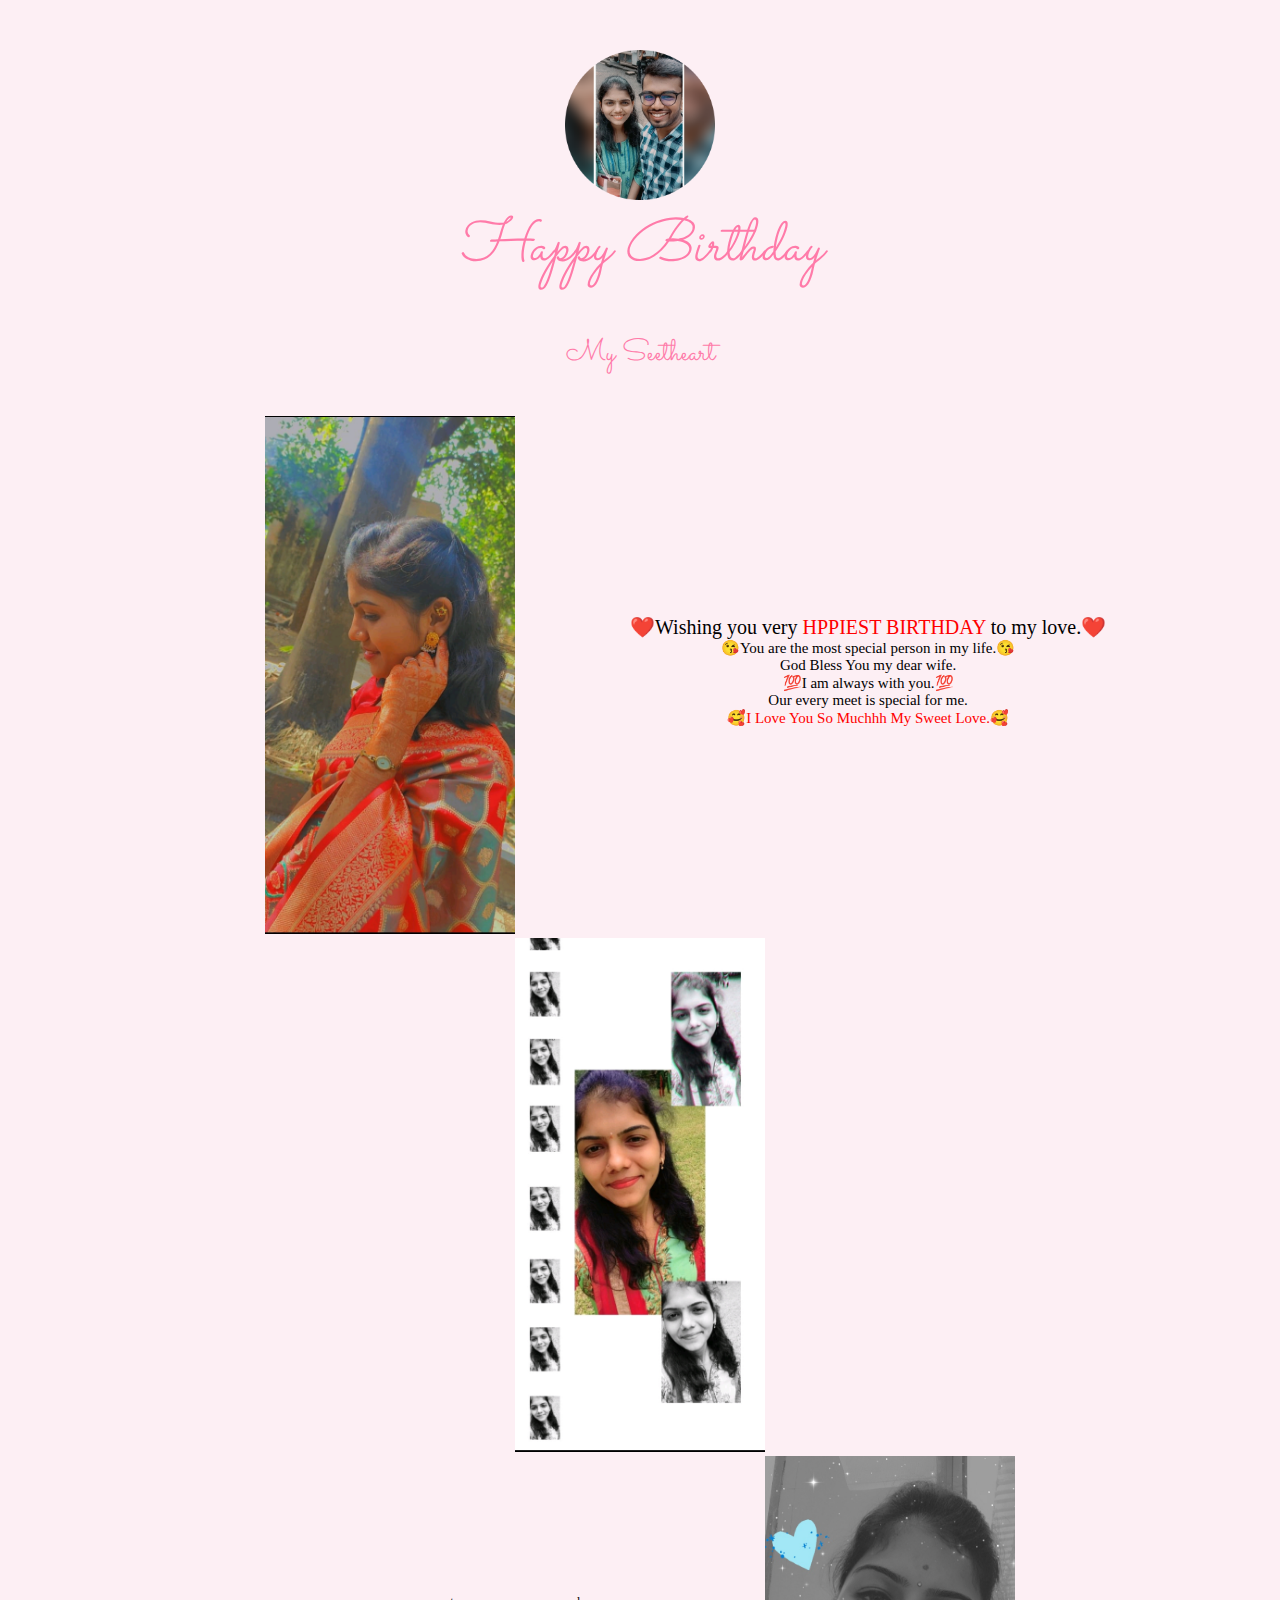
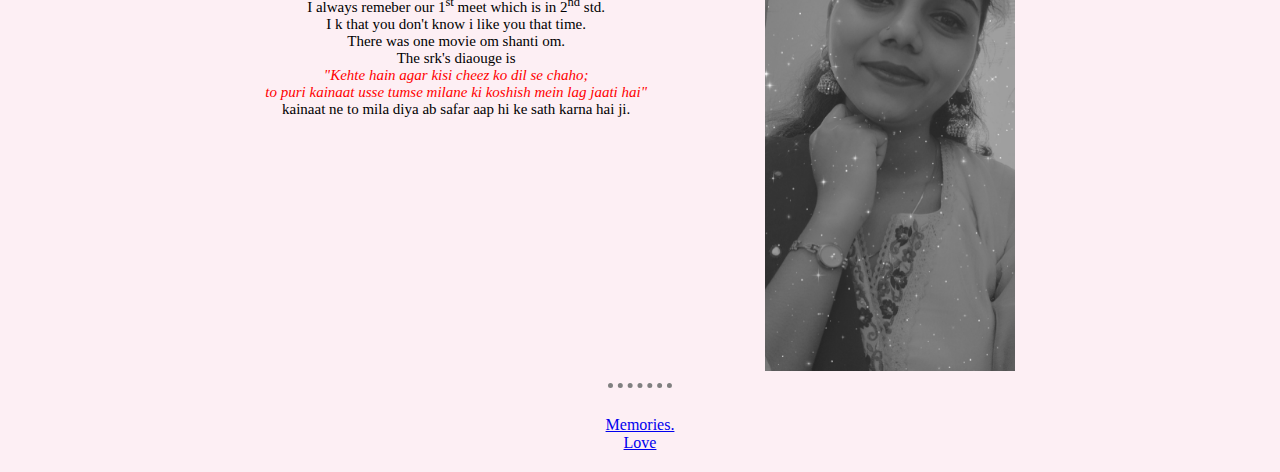
<file: index.html>
<!DOCTYPE html>
<html lang="en" dir="ltr">
  <head>
    <meta charset="utf-8">
    <title>Sneha❤Jay</title>
    <link rel="stylesheet" href="css/style.css">
    <link rel="icon" href="favicon.ico">
    <link rel="preconnect" href="https://fonts.googleapis.com">
<link rel="preconnect" href="https://fonts.gstatic.com" crossorigin>
<link href="https://fonts.googleapis.com/css2?family=Sacramento&display=swap" rel="stylesheet">
  </head>
  <body>
    <div class="first">
      <img class="pic" src="images/pic.png" width="150px" alt="pic">
      <h1 class="h1">Happy Birthday</h1>
      <p class="p">My Seetheart</p>
    </div>
    <div class="second">
       <img class="pic1" src="images/pic1.jpg" width="250px" alt="pic1">
          <p class="para1"><span class="p1">❤️Wishing you very <span class="b" >HPPIEST BIRTHDAY</span> to my love.❤️</span><br> 😘You are the most special person in my life.😘<br>God Bless You my dear wife.
            <br> 💯I am always with you.💯<br> Our every meet is special for me.<br> <span class="b1">🥰I Love You So Muchhh My Sweet Love.🥰</span>

          </p>
    </div>
    <div class="third">
      <img class="pic2" src="images/pic2.jpg" width="250px" alt="pic2">
    </div>
    <div class="fourth">
      <img class="pic3" src="images/pic3.jpg" width="250px" alt="pic3">
      <p class="para3">I always remeber our 1<sup>st</sup> meet which is in 2<sup>nd</sup> std.<br> I k that you don't know i like you that time.<br> There was one movie om shanti om.<br> The srk's diaouge is<br>
    <span class="p2">"Kehte hain agar kisi cheez ko dil se chaho;
    <br /> to puri kainaat usse tumse milane ki koshish mein lag jaati hai"</span><br> kainaat ne to mila diya
  ab safar aap hi ke sath karna hai ji.</p>
    </div>
    <hr>
    <div class="fifth">
      <a href="memories.html" target="_blank">Memories.</a><br>
      <a href="Love.html" target="_blank">Love</a>
    </div>
  </body>
</html>
</file>
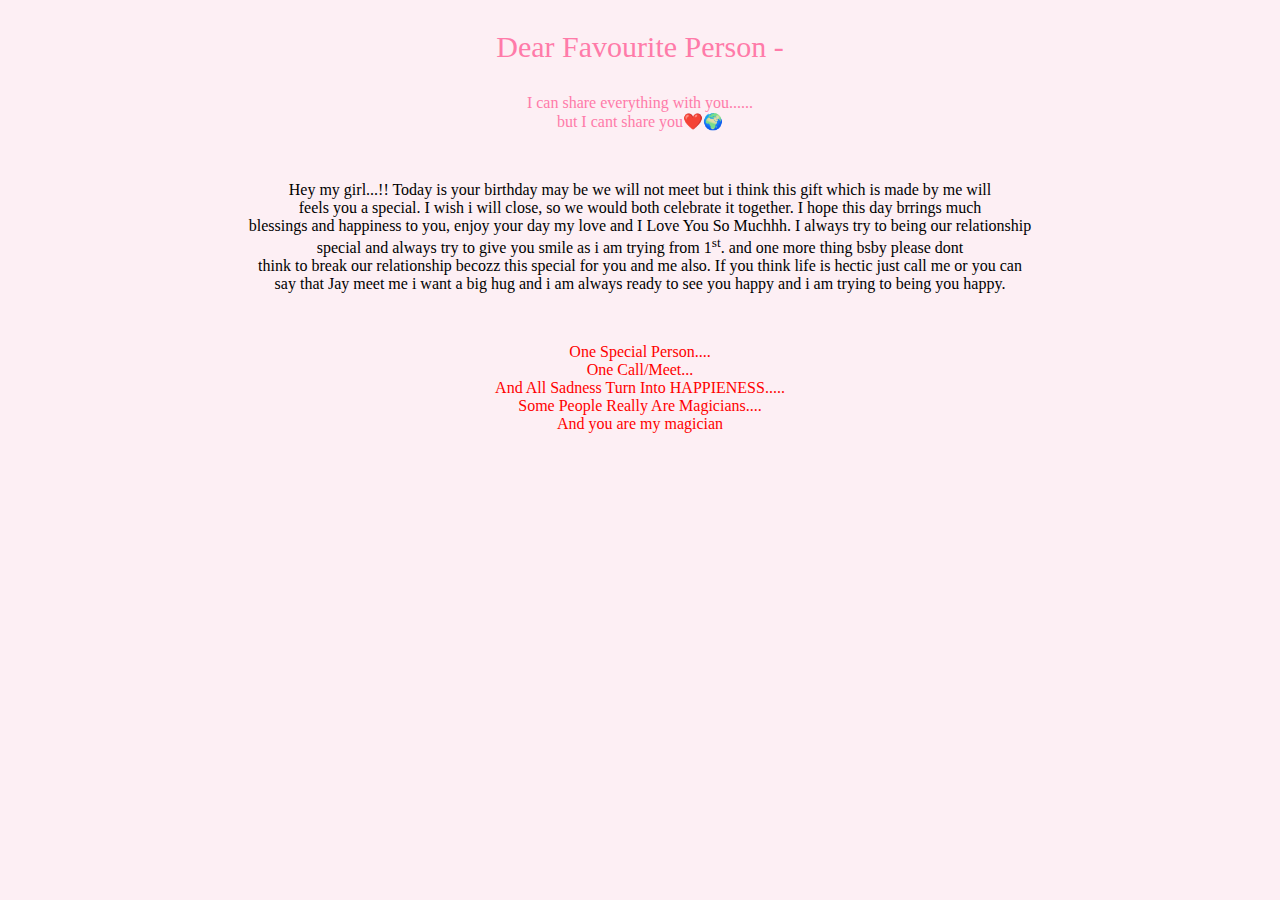
<file: Love.html>
<!DOCTYPE html>
<html lang="en" dir="ltr">
  <head>
    <meta charset="utf-8">
    <title>Love</title>
        <link rel="stylesheet" href="css/style.css">
        <link rel="icon" href="favicon.ico">
        <link rel="preconnect" href="https://fonts.googleapis.com">
  </head>
  <body>
    <div class="love">
      <p class="l1">Dear Favourite Person -<br><p class="l2">I can share everything with you......<br>   but I cant share you❤️🌍</p></p>
      <br>
      <p class="l3">Hey my girl...!! Today is your birthday may be we will not meet but i think this gift which is made by me will<br>
      feels you a special. I wish i will close, so we would both celebrate it together. I hope this day brrings much <br>
    blessings and happiness to you, enjoy your day my love and I Love You So Muchhh. I always try to being our relationship <br>
  special and always try to give you smile as i am trying from 1<sup>st</sup>. and one more thing bsby please dont <br>
think to break our relationship becozz this special for you and me also. If you think life is hectic just call me or you can <br>
say that Jay meet me i want a big hug and i am always ready to see you happy and i am trying to being you happy.</p>
<br>
<p class="l4">One Special Person....<br>One Call/Meet...<br>And All Sadness Turn Into HAPPIENESS.....<br>Some People Really Are Magicians....<br>And you are my magician </p>
    </div>
  </body>
</html>
</file>
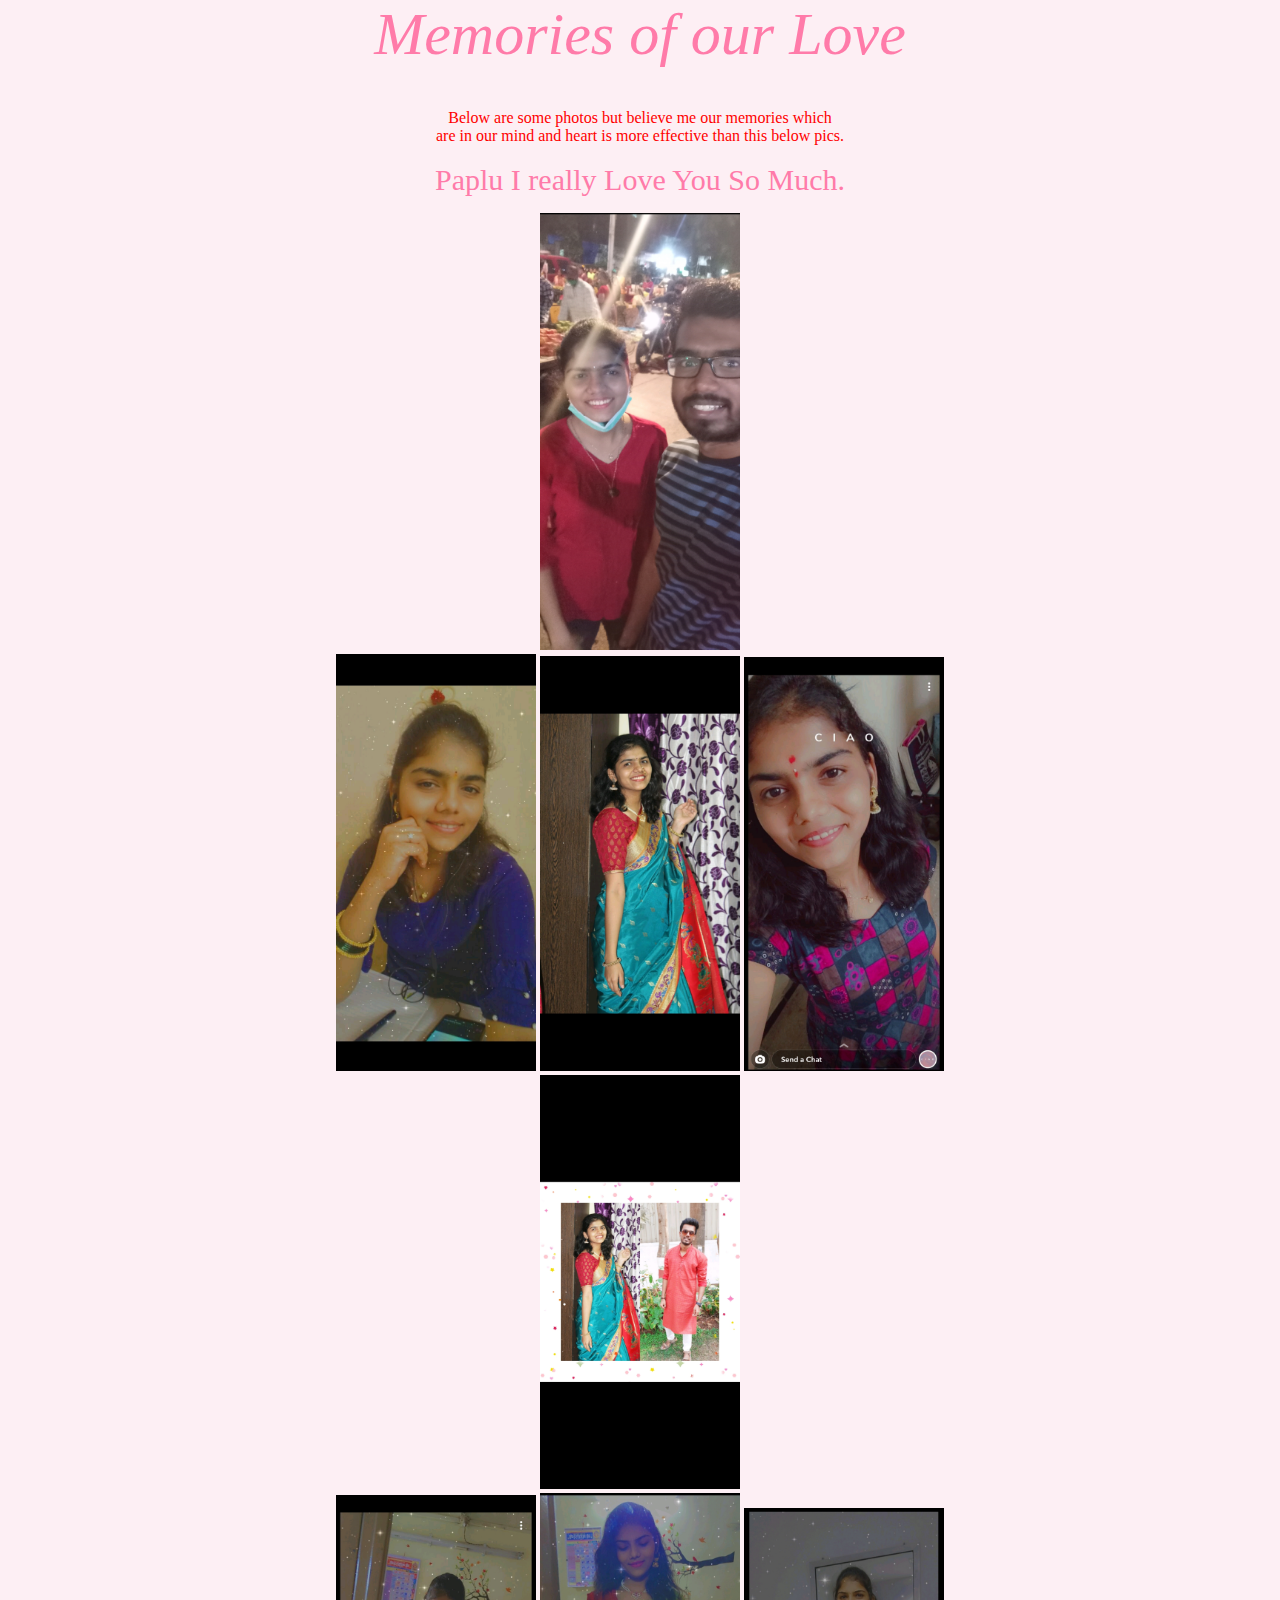
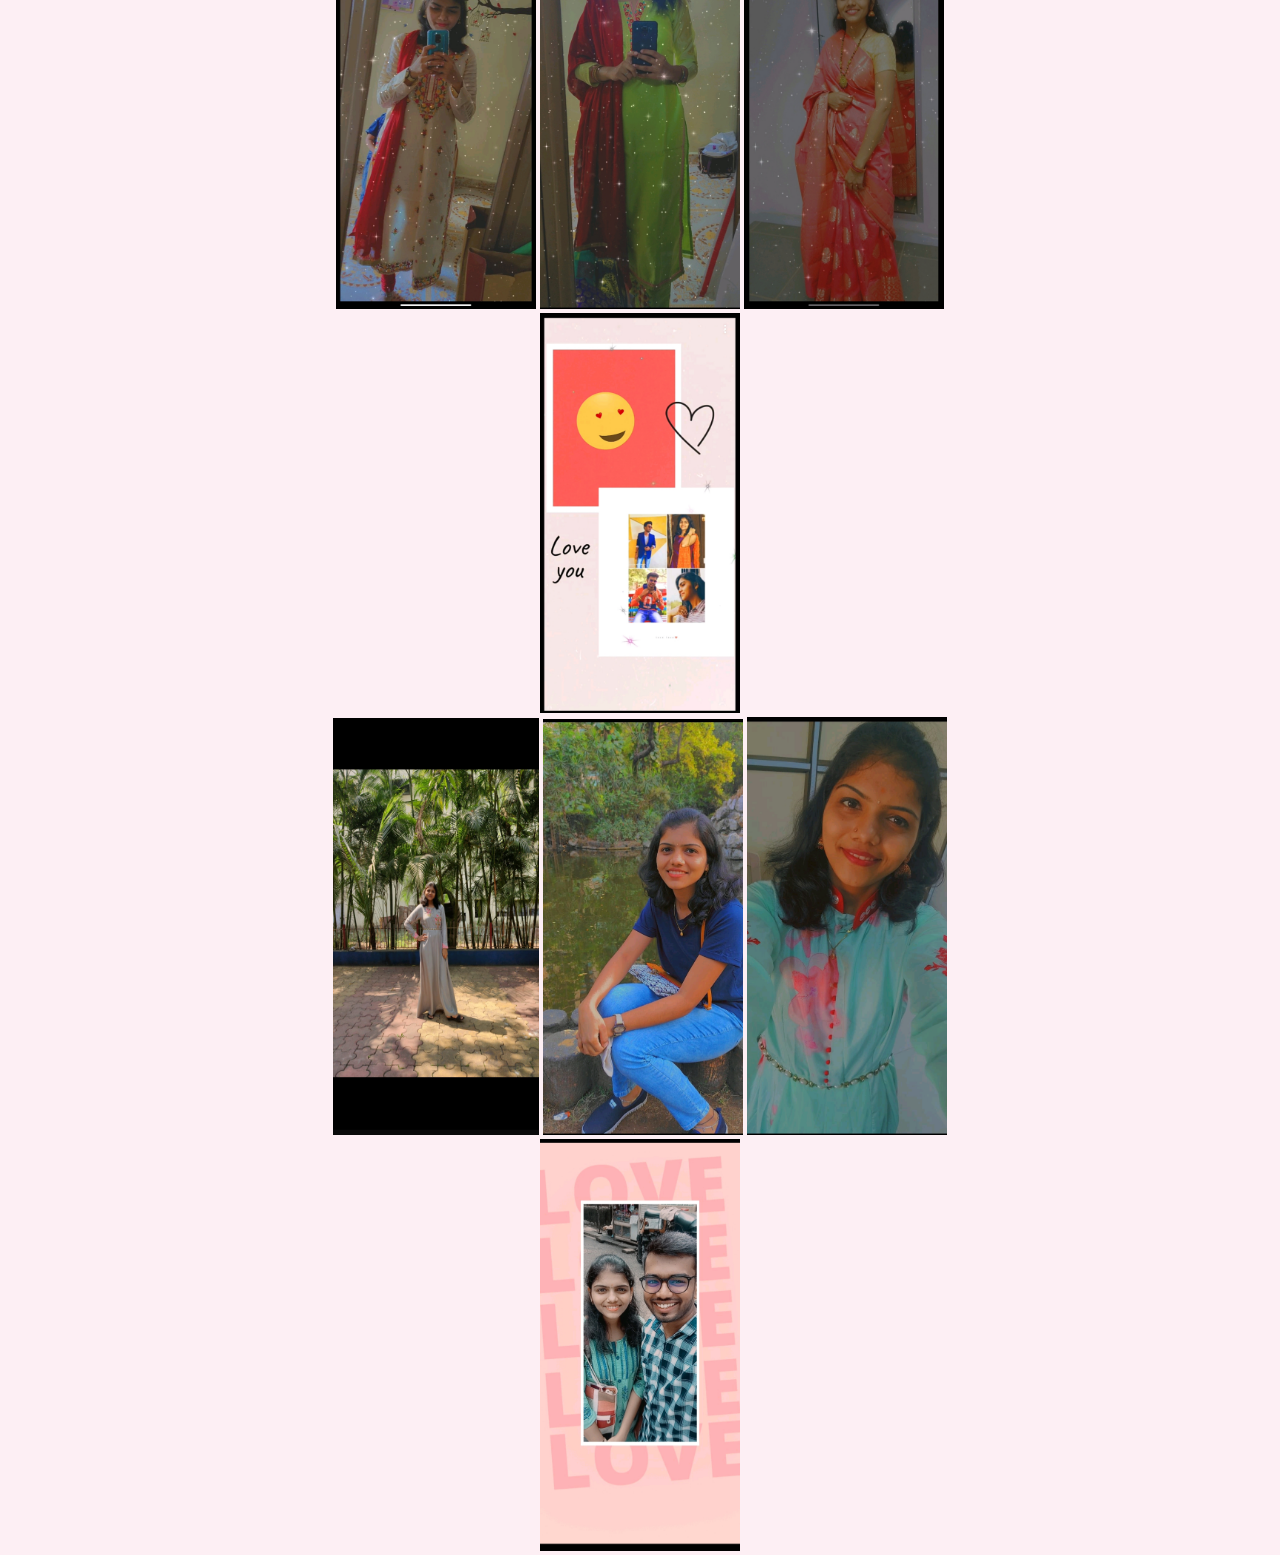
<file: memories.html>
<!DOCTYPE html>
<html lang="en" dir="ltr">
  <head>
    <meta charset="utf-8">
    <title>Memories of our Love</title>
        <link rel="stylesheet" href="css/style.css">
        <link rel="icon" href="favicon.ico">
        <link rel="preconnect" href="https://fonts.googleapis.com">
  </head>
  <body>
    <center>
      <div class="m">
              <h1 class="h1">Memories of our Love</h1>
              <p>Below are some photos but believe me our memories which <br>
                 are in our mind and heart is more effective than this below pics.
                 <br><br> <span class="mm">Paplu I really Love You So Much.</span></p>
        <img class="m1" src="images/m1.jpg" width="200px" alt="m1"><br>
        <img class="m2" src="images/m2.jpg" width="200px" alt="m2">
        <img class="m3" src="images/m3.jpg" width="200px" alt="m3">
        <img class="m4" src="images/m4.jpg" width="200px" alt="m4"><br>
        <img class="m5" src="images/m5.jpg" width="200px" alt="m5"><br>
        <img class="m6" src="images/m6.jpg" width="200px" alt="m6">
        <img class="m7" src="images/m7.jpg" width="200px" alt="m7">
        <img class="m8" src="images/m8.jpg" width="200px" alt="m8"><br>
        <img class="m9" src="images/m9.jpg" width="200px" alt="m9"><br>
        <img class="m10" src="images/m10.jpg" width="206px" height="417px" alt="m10">
        <img class="m11" src="images/m11.jpg" width="200px" alt="m11">
        <img class="m12" src="images/m12.jpg" width="200px" alt="m12"><br>
        <img class="m13" src="images/m13.jpg" width="200px" alt="m13">
      </div>
    </center>
  </body>
</html>
</file>
<file: css/style.css>
body {
  margin: 0;
  text-align: center;
  background-color: #FDEFF4;
}

h1 {
  margin-top: 0;
}
.h1{
  font-size: 60px;
  font-family: 'Sacramento', cursive;
  font-weight: lighter;
  font-style: italic;
  color: #FF7BA9;
}
.p{
  font-size: 30px;
  font-family: 'Sacramento', cursive;
  font-weight: lighter;
  color: #FF7BA9;
  margin-top: 0;
}
div {
  background-color: #FDEFF4;
  text-align: center;
}

.first{
  padding: 10px;
  position: relative;
  padding-top: 50px;
}
.para1{
  position: absolute;
  left: 630px;
  top: 600px;
  font-size: 15px;
}
.p1{
  font-size: 20px;
}
.b{
  color: red;
}
.b1{
  color: red;
}
.pic1{
  position: relative;
  right: 250px;
}
.fourth{
  padding: 0;
}
.pic3{
  position: relative;
  left: 250px;
}
.para3{
  font-size: 15px;
  position: absolute;
  top: 1580px;
right: 633px;
}
.p2{
  color: red;
  font-style: italic;
}
hr{
  border-style: none;
    border-top-style: dotted;
    width: 5%;
    border-color: grey;
    border-top-width: 5px;
}
.fifth{
    background-color: #FDEFF4;
    padding: 20px;
}
.m{
  color: red;
}
.mm{
  font-family: 'Sacramento', cursive;
  font-weight: lighter;
  color: #FF7BA9;
  font-size: 30px;
}
.l1{
  font-family: 'Sacramento', cursive;
  font-weight: lighter;
  color: #FF7BA9;
  font-size: 30px;
}
.l2{
  font-family: 'Sacramento', cursive;
  font-weight: lighter;
  color: #FF7BA9;
}
.l4{
  color: red;
}
.form{
    background-color: #FDEFF4;
    position: relative;
left: 620px;
top: 130px;
}
</file>
